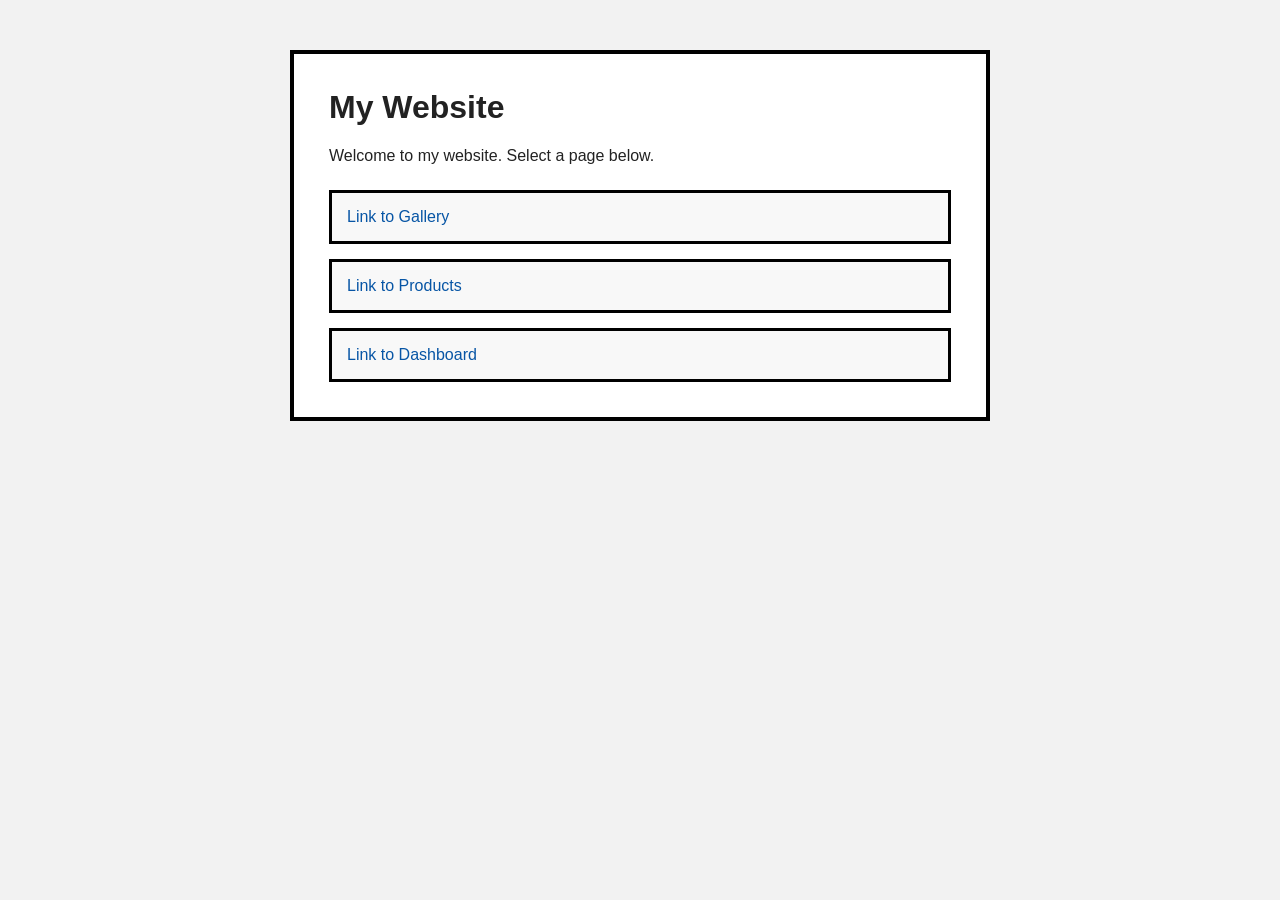
<file: index.html>
<!DOCTYPE html>
<html lang="en">
<head>
    <meta charset="UTF-8">
    <meta name="viewport" content="width=device-width, initial-scale=1.0">
    <title>Home Page</title>
    <link rel="stylesheet" href="assets/css/style.css">
</head>
<body>

    <main class="home-page">
        <h1>My Website</h1>
        <p>Welcome to my website. Select a page below.</p>

        <nav class="home-links">
            <a href="gallery.html">Link to Gallery</a>
            <a href="products.html">Link to Products</a>
            <a href="dashboard.html">Link to Dashboard</a>
        </nav>
    </main>

</body>
</html>
</file>
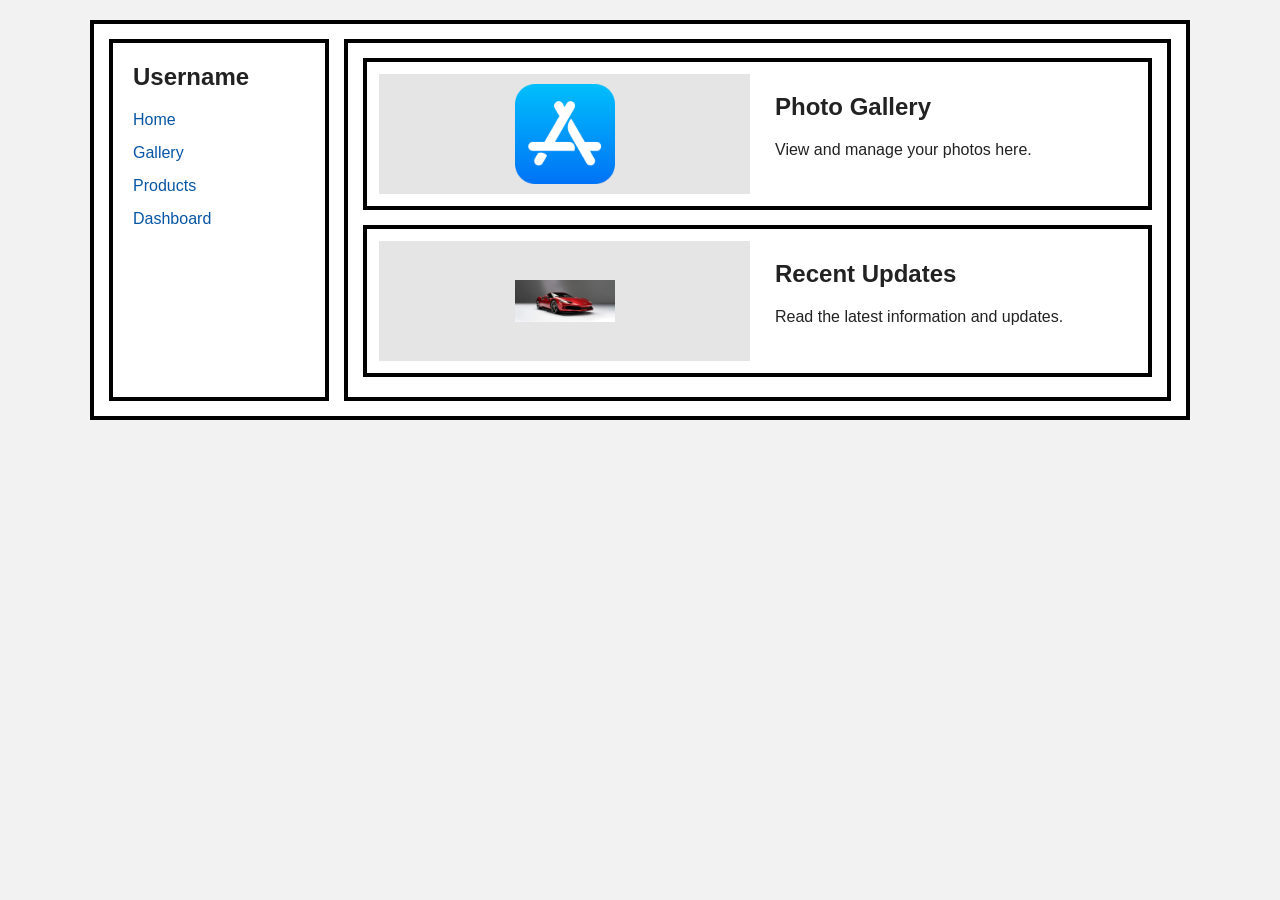
<file: dashboard.html>
<!DOCTYPE html>
<html lang="en">
<head>
    <meta charset="UTF-8">
    <meta name="viewport" content="width=device-width, initial-scale=1.0">
    <title>Dashboard</title>
    <link rel="stylesheet" href="assets/css/style.css">
</head>
<body>

    <main class="dashboard">

        <aside class="sidebar">
            <h2>Username</h2>

            <nav>
                <a href="index.html">Home</a>
                <a href="gallery.html">Gallery</a>
                <a href="products.html">Products</a>
                <a href="dashboard.html">Dashboard</a>
            </nav>
        </aside>

        <section class="dashboard-content">

            <article class="dashboard-card">
                <div class="dashboard-image"><img src="assets/image/logo.png" alt="" width="100px"></div>
                <div class="dashboard-text">
                    <h2>Photo Gallery</h2>
                    <p>View and manage your photos here.</p>
                </div>
            </article>

            <article class="dashboard-card">
                <div class="dashboard-image"><img src="assets/image/My Ferrari car.png" alt="" width="100px"></div>
                <div class="dashboard-text">
                    <h2>Recent Updates</h2>
                    <p>Read the latest information and updates.</p>
                </div>
            </article>

        </section>

    </main>

</body>
</html>
</file>
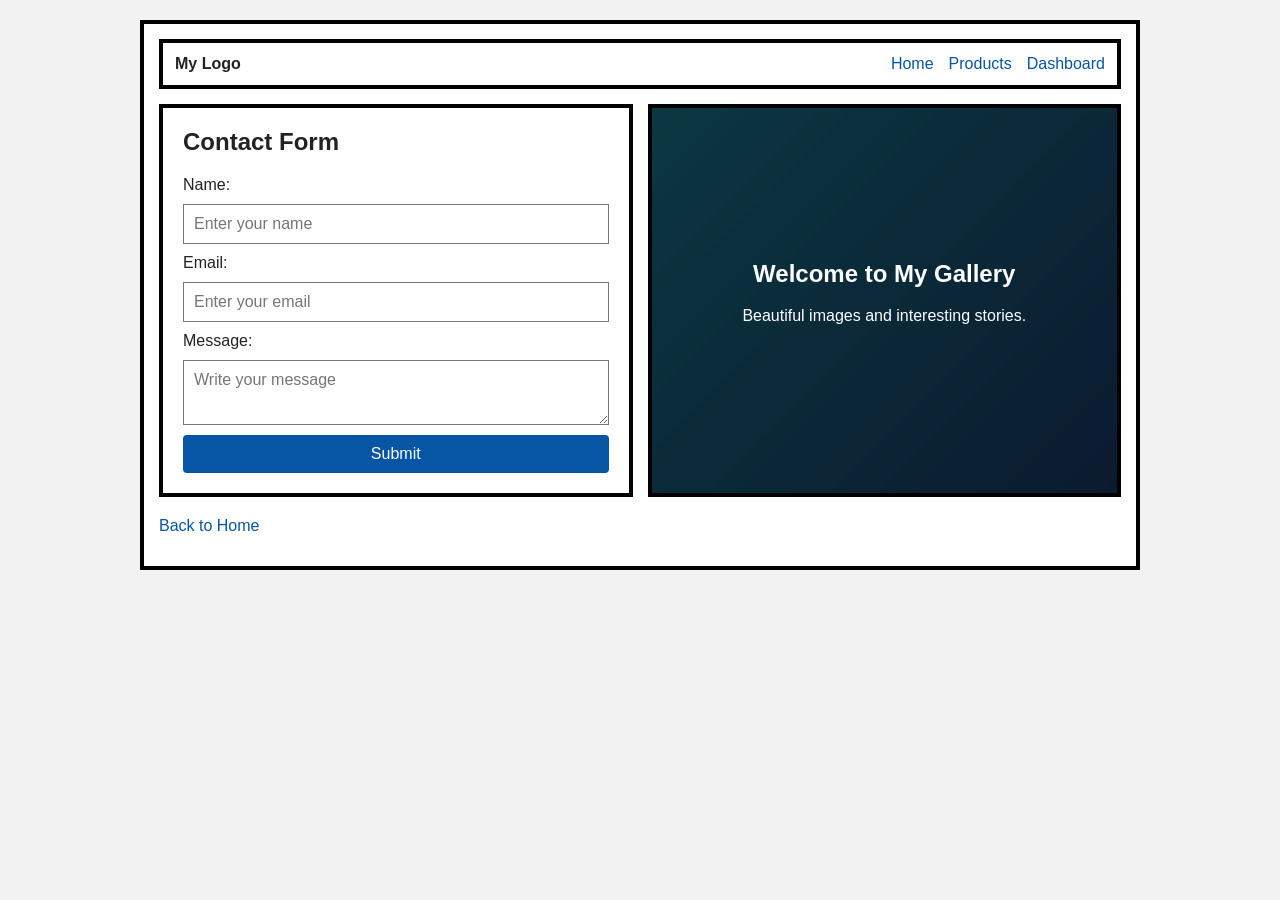
<file: gallery.html>
<!DOCTYPE html>
<html lang="en">
<head>
    <meta charset="UTF-8">
    <meta name="viewport" content="width=device-width, initial-scale=1.0">
    <title>Gallery Page</title>
    <link rel="stylesheet" href="assets/css/style.css">
</head>
<body>

    <div class="gallery-container">

        <header class="navbar">
            <div class="logo">My Logo</div>

            <nav>
                <a href="index.html">Home</a>
                <a href="products.html">Products</a>
                <a href="dashboard.html">Dashboard</a>
            </nav>

            <button class="menu-button" type="button"
                onclick="document.querySelector('.navbar nav').classList.toggle('show-menu')">
                ☰
            </button>
        </header>

        <div class="gallery-layout">

            <section class="form-box">
                <h2>Contact Form</h2>

                <form>
                    <label for="name">Name:</label>
                    <input type="text" id="name"
                        placeholder="Enter your name" required>

                    <label for="email">Email:</label>
                    <input type="email" id="email"
                        placeholder="Enter your email" required>

                    <label for="message">Message:</label>
                    <textarea id="message"
                        placeholder="Write your message"></textarea>

                    <button type="submit">Submit</button>
                </form>
            </section>

            <section class="background-box">
                <div class="background-text">
                    <h2>Welcome to My Gallery</h2>
                    <p>Beautiful images and interesting stories.</p>
                </div>
            </section>

        </div>

        <p class="back-link"><a href="index.html">Back to Home</a></p>

    </div>

</body>
</html>
</file>
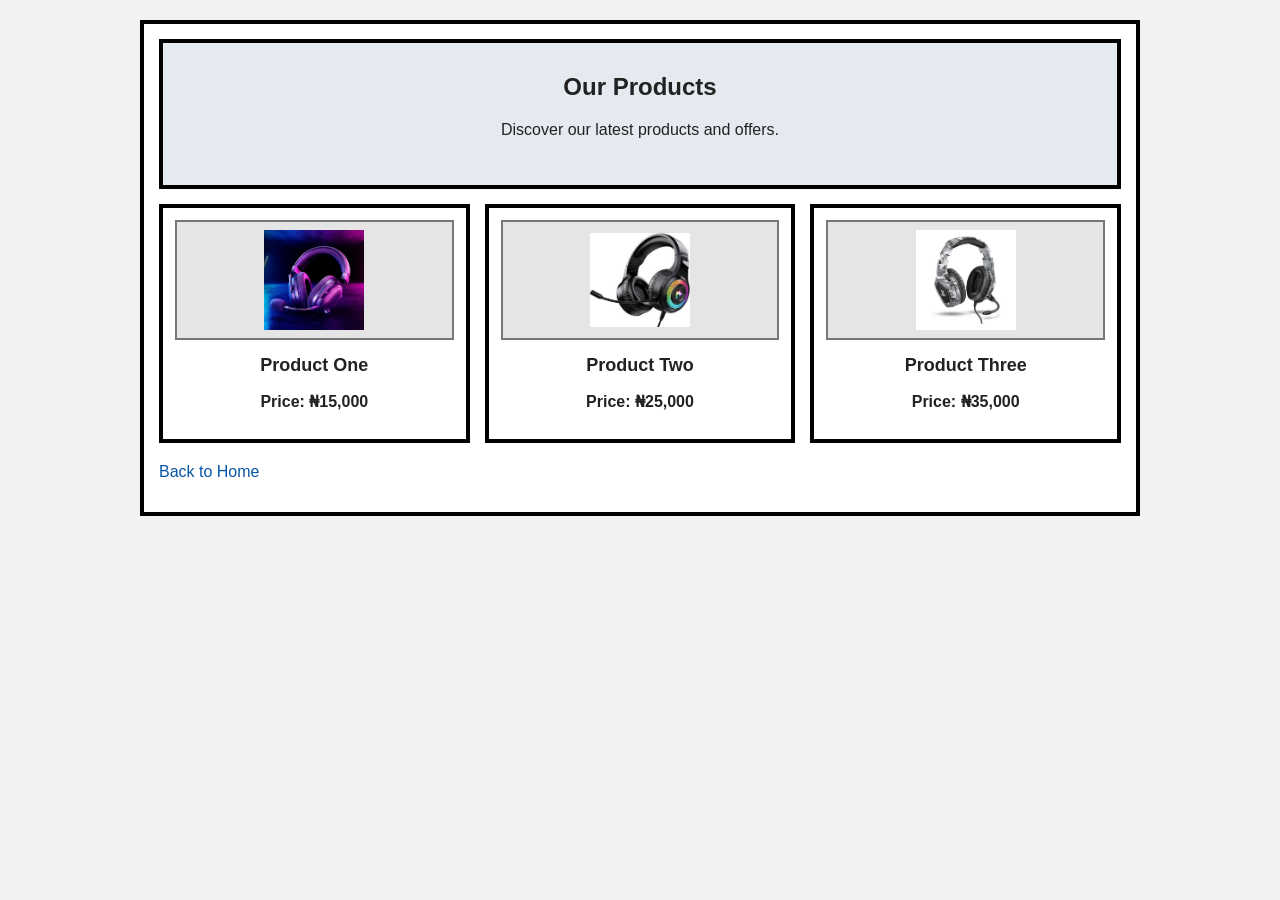
<file: products.html>
<!DOCTYPE html>
<html lang="en">
<head>
    <meta charset="UTF-8">
    <meta name="viewport" content="width=device-width, initial-scale=1.0">
    <title>Products Page</title>
    <link rel="stylesheet" href="assets/css/style.css">
</head>
<body>

    <main class="products-container">

        <section class="product-banner">
            <div>
                <h1>Our Products</h1>
                <p>Discover our latest products and offers.</p>
            </div>
        </section>

        <section class="product-grid">

            <article class="product-card">
                <div class="product-image"><img src="assets/image/headset.101.jpg" alt="" width="100px"></div>
                <h2>Product One</h2>
                <p>Price: ₦15,000</p>
            </article>

            <article class="product-card">
                <div class="product-image"><img src="assets/image/headset.102.jpg" alt="" width="100px"></div>
                <h2>Product Two</h2>
                <p>Price: ₦25,000</p>
            </article>

            <article class="product-card">
                <div class="product-image"><img src="assets/image/headset.103.jpg" alt="" width="100px"></div>
                <h2>Product Three</h2>
                <p>Price: ₦35,000</p>
            </article>

        </section>

        <p class="back-link"><a href="index.html">Back to Home</a></p>

    </main>

</body>
</html>
</file>
<file: assets/css/style.css>
/* GENERAL STYLING */
* {
    box-sizing: border-box;
}

body {
    margin: 0;
    padding: 20px;
    font-family: Arial, sans-serif;
    color: #222;
    background-color: #f2f2f2;
}

a {
    color: #0755a5;
    text-decoration: none;
}

a:hover {
    text-decoration: underline;
}

button,
input,
textarea {
    font: inherit;
}

button {
    cursor: pointer;
    padding: 10px 15px;
    border: none;
    border-radius: 4px;
    background-color: #0755a5;
    color: white;
}

h1,
h2 {
    margin-top: 0;
}

/* HOME PAGE */
.home-page {
    max-width: 700px;
    min-height: 300px;
    margin: 30px auto;
    padding: 35px;
    background-color: white;
    border: 4px solid black;
}

.home-links {
    display: flex;
    flex-direction: column;
    gap: 15px;
    margin-top: 25px;
}

.home-links a {
    padding: 15px;
    border: 3px solid black;
    background-color: #f8f8f8;
}

/* GALLERY PAGE */
.gallery-container {
    max-width: 1000px;
    margin: 0 auto;
    padding: 15px;
    border: 4px solid black;
    background-color: white;
}

.navbar {
    display: flex;
    justify-content: space-between;
    align-items: center;
    gap: 15px;
    padding: 12px;
    margin-bottom: 15px;
    border: 4px solid black;
}

.logo {
    font-weight: bold;
}

.navbar nav {
    display: flex;
    flex-wrap: wrap;
    gap: 15px;
}

.menu-button {
    display: none;
}

.gallery-layout {
    display: grid;
    grid-template-columns: 1fr 1fr;
    gap: 15px;
}

.form-box,
.background-box {
    min-height: 300px;
    padding: 20px;
    border: 4px solid black;
}

.form-box form {
    display: flex;
    flex-direction: column;
    gap: 10px;
}

.form-box input,
.form-box textarea {
    width: 100%;
    padding: 10px;
    border: 1px solid #777;
}

.form-box textarea {
    min-height: 65px;
    resize: vertical;
}

.background-box {
    display: flex;
    justify-content: center;
    align-items: center;
    text-align: center;
    color: white;
    background:
        linear-gradient(rgba(0, 0, 0, 0.55),
                        rgba(0, 0, 0, 0.55)),
        linear-gradient(135deg, #187a91, #183b67);
}

.back-link {
    margin-top: 20px;
}

/* PRODUCTS PAGE */
.products-container {
    max-width: 1000px;
    margin: 0 auto;
    padding: 15px;
    border: 4px solid black;
    background-color: white;
}

.product-banner {
    display: flex;
    justify-content: center;
    align-items: center;
    min-height: 150px;
    margin-bottom: 15px;
    padding: 20px;
    border: 4px solid black;
    text-align: center;
    background-color: #e4eaf0;
}

.product-grid {
    display: grid;
    grid-template-columns: repeat(3, minmax(0, 1fr));
    gap: 15px;
}

.product-card {
    padding: 12px;
    border: 4px solid black;
    text-align: center;
}

.product-image {
    display: flex;
    justify-content: center;
    align-items: center;
    min-height: 120px;
    margin-bottom: 15px;
    background-color: #e5e5e5;
    border: 2px solid #777;
}

.product-card h2 {
    font-size: 18px;
}

.product-card p {
    font-weight: bold;
}

/* DASHBOARD PAGE */
.dashboard {
    display: grid;
    grid-template-columns: 220px minmax(0, 1fr);
    gap: 15px;
    max-width: 1100px;
    min-height: 400px;
    margin: 0 auto;
    padding: 15px;
    border: 4px solid black;
    background-color: white;
}

.sidebar {
    padding: 20px;
    border: 4px solid black;
}

.sidebar nav {
    display: flex;
    flex-direction: column;
    gap: 15px;
}

.dashboard-content {
    display: flex;
    flex-direction: column;
    gap: 15px;
    padding: 15px;
    border: 4px solid black;
}

.dashboard-card {
    display: grid;
    grid-template-columns: 1fr 1fr;
    gap: 15px;
    align-items: center;
    padding: 12px;
    border: 4px solid black;
}

.dashboard-image {
    display: flex;
    justify-content: center;
    align-items: center;
    min-height: 120px;
    padding: 10px;
    background-color: #e5e5e5;
    text-align: center;
}

.dashboard-text {
    padding: 10px;
}

/* SMALL SCREENS */
@media (max-width: 650px) {
    body {
        padding: 10px;
    }

    .navbar {
        flex-wrap: wrap;
    }

    .menu-button {
        display: block;
    }

    .navbar nav {
        display: none;
        width: 100%;
        flex-direction: column;
    }

    .navbar nav.show-menu {
        display: flex;
    }

    .gallery-layout {
        grid-template-columns: 1fr;
    }

    .product-grid {
        grid-template-columns: 1fr;
    }

    .dashboard {
        grid-template-columns: 1fr;
    }

    .dashboard-card {
        grid-template-columns: 1fr;
    }
}
</file>
